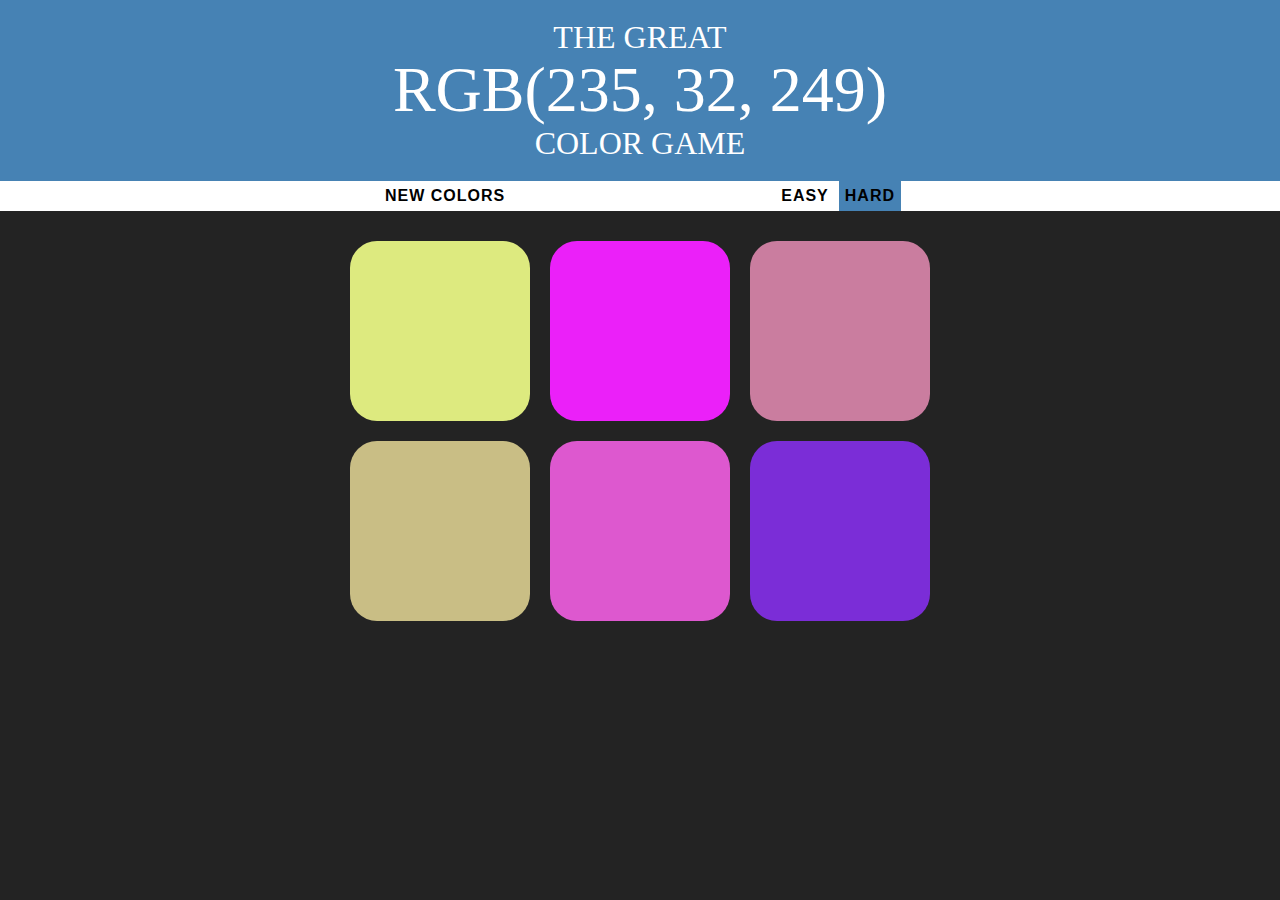
<file: index.html>
<!DOCTYPE html>
<html>
<head>
	<title>Color Game</title>
	<link rel="stylesheet" type="text/css" href="colorgame.css">
</head>
<body>
	<h1>The Great 
		<br>
		<span id="colorDisplay">RGB</span> 
		<br>
		Color Game
	</h1>

	<div id="stripe">
		<button id="reset">New Colors</button>
		<span id="message"></span>
		<button id="easyBtn" class="mode">EASY</button>
		<button id="hardBtn" class="mode selected">HARD</button>
	</div>

	<div id="container">
		<div class="square"></div>
		<div class="square"></div>
		<div class="square"></div>
		<div class="square"></div>
		<div class="square"></div>
		<div class="square"></div>
	</div>


	<script type="text/javascript" src="colorgame.js"></script>
</body>
</html>
</file>
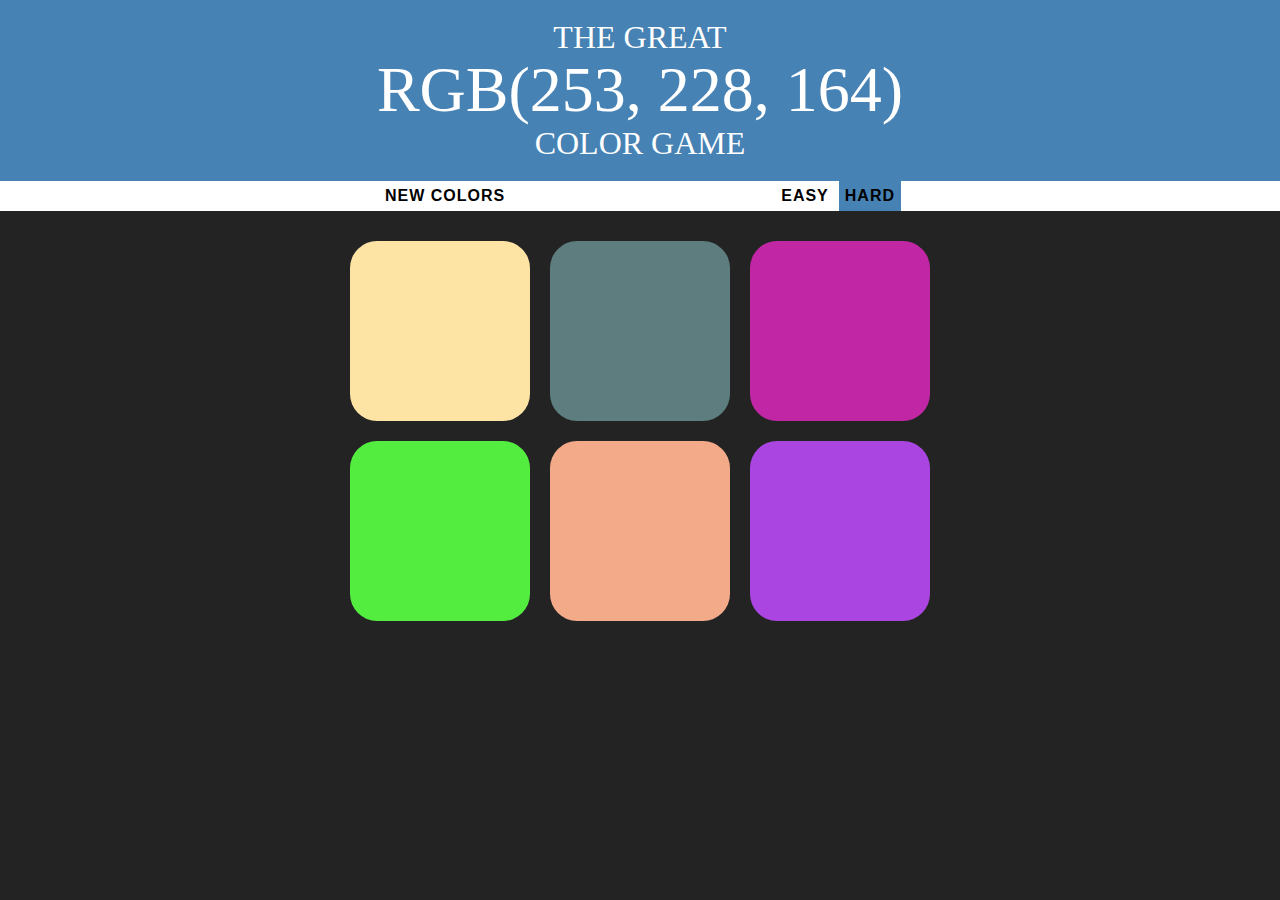
<file: colorgame.html>
<!DOCTYPE html>
<html>
<head>
	<title>Color Game</title>
	<link rel="stylesheet" type="text/css" href="colorgame.css">
</head>
<body>
	<h1>The Great 
		<br>
		<span id="colorDisplay">RGB</span> 
		<br>
		Color Game
	</h1>

	<div id="stripe">
		<button id="reset">New Colors</button>
		<span id="message"></span>
		<button id="easyBtn" class="mode">EASY</button>
		<button id="hardBtn" class="mode selected">HARD</button>
	</div>

	<div id="container">
		<div class="square"></div>
		<div class="square"></div>
		<div class="square"></div>
		<div class="square"></div>
		<div class="square"></div>
		<div class="square"></div>
	</div>


	<script type="text/javascript" src="colorgame.js"></script>
</body>
</html>
</file>
<file: colorgame.css>
body {
	background-color: #232323;
	margin: 0;
	font-family: "Montserrat", "Avenier";
}

.square {
	width: 30%;
	background: purple;
	padding-bottom: 30%;
	float: left;
	margin: 1.66%;
	border-radius: 15%;
	transition: background 0.6s;
}

#container {
    margin: 20px auto;
	max-width: 600px;
}

h1 {
	padding: 20px 0;
	line-height: 1.1;
	text-align: center;
	color: white;
	background: steelblue;
	margin: 0;
	font-weight: normal;
	text-transform: uppercase;
}

#colorDisplay {
	font-size: 200%;
}

#stripe {
	background-color: white;
	height: 30px;
	text-align: center;
}

.selected {
	background: steelblue;
}

button {
	border: none;
	background: none;
	text-transform: uppercase;
	height: 100%;
	font-weight: 700;
	color: black;
	letter-spacing: 1px;
	font-size: inherit;
	transition: all 0.3s;
	outline: none;
}

#message {
	display: inline-block;
	width: 20%;
	font-weight: 700;
}

button:hover {
	color: white;
	background: steelblue;
}
</file>
